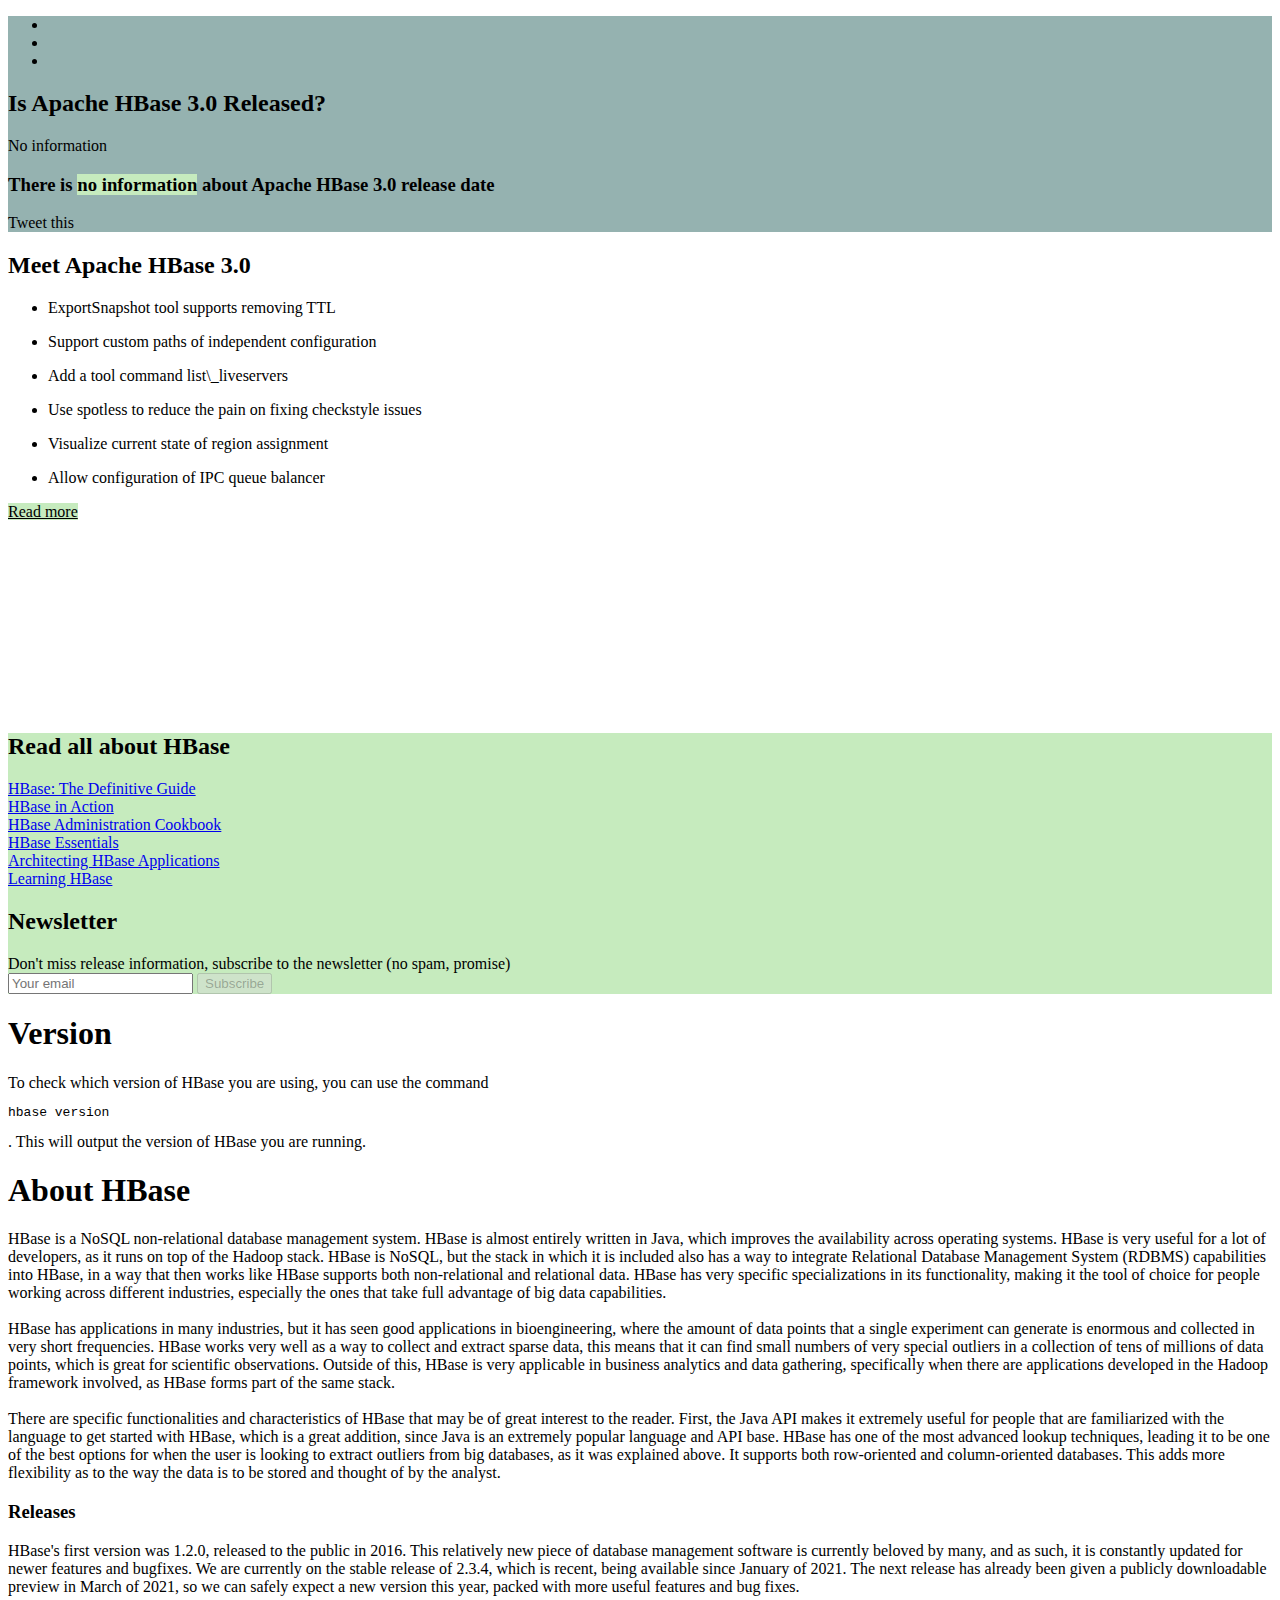
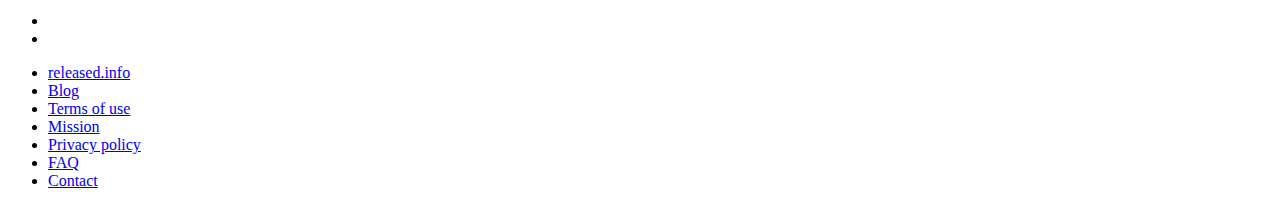
<file: index.html>
<!DOCTYPE html>
<html lang="en">
<!--timestamp=1742775809-->

<head>
  <meta charset="UTF-8">
  <meta name="viewport" content="width=device-width, initial-scale=1.0">
  <meta http-equiv="X-UA-Compatible" content="ie=edge">
  <link rel="stylesheet" href="./theme.css">
  <link href="https://fonts.googleapis.com/css2?family=Roboto:wght@100;300;400&display=swap" rel="stylesheet">
  <script async src="https://pagead2.googlesyndication.com/pagead/js/adsbygoogle.js?client=ca-pub-1473157258033791"
          crossorigin="anonymous"></script>
  
  <title>
    Is Apache HBase 3.0 Released?
  </title>
  <link rel="icon" href="https://released.info/assets/img/technologies/hbase/hbase.ico" type="image/svg+xml">
  <meta name="description" content="Is Apache HBase 3.0 Released?">
  <meta name="keywords" content="apache, hbase, release, date, when, nosql">
  <meta name=”robots” content="index, follow">

  <!-- facebook -->
  <meta property="og:url" content="https://is.hbase.released.info" />
  <meta property="og:type" content="website" />
  <meta property="og:title" content="Is Apache HBase 3.0 Released?" />
  <meta property="og:description" content="There is no information about Apache HBase 3.0 release! Still waiting! #released.info" />
  <meta property="og:image" content="https://released.info/assets/img/technologies/hbase/hbase-logo.png" />

  <!-- twitter -->
  <meta name="twitter:card" content="summary" />
  <meta name="twitter:site" content="ReleasedInfo" />
  <meta name="twitter:title" content="Is Apache HBase 3.0 Released?" />
  <meta name="twitter:description" content="There is no information about Apache HBase 3.0 release! Still waiting! #released.info" />
  <meta name="twitter:image" content="https://released.info/assets/img/technologies/hbase/hbase-logo.png" />

  <meta name="url" content="https://is.hbase.released.info" />
  <!-- Global site tag (gtag.js) - Google Analytics -->
  <script async src="https://www.googletagmanager.com/gtag/js?id=G-WBTV53QWXQ"></script>
  <script>
    window.dataLayer = window.dataLayer || [];
    function gtag(){dataLayer.push(arguments);}
    gtag('js', new Date());

    gtag('config', 'G-WBTV53QWXQ');
  </script>
</head>

<body>

  <input id="released-days" type="hidden" value="-1" />

  <main role="main">
    <a href="https://released.info/index.html" class="go-back"><i class="bi bi-arrow-left"></i></a>

    <section class="released-info">
      <div class="container-lg">
        <ul class="social-links">
          <li>
            <a class="share-linkedin" target="_blank">
              <i class="bi bi-linkedin"></i>
            </a>
          </li>
          <li>
            <a class="share-facebook" target="_blank">
              <i class="bi bi-facebook"></i>
            </a>
          </li>
          <li>
            <a class="share-twitter" target="_blank">
              <i class="bi bi-twitter"></i>
            </a>
          </li>
        </ul>
        <h2>
          Is Apache HBase 3.0 Released?
        </h2>
        <div class="row">
          <div class="col-lg-8">

            <div id="logo">
              <span role="img" aria-label="${configuration.logoAlt}"
                style="background-image: url(&#39;https://released.info/assets/img/technologies/hbase/hbase-logo.png&#39;);">
              </span>
            </div>

            <!-- CHOOSE ONE OF BELOW SECTIONS HERE -->

            
            
            
            <span>
              <div class="white-box" id="no-information">
                No information
              </div>
            </span>

            <!-- END -->

          </div>
        </div>
        <div class="row">
          <div class="col-lg-8">
            <h3 id="highlightTextDescription1">
              There is <span class="btn-primary">no information</span> about Apache HBase 3.0 release date
            </h3>
          </div>
          
        </div>
        <div class="text-center">
          <a class="share-twitter" target="_blank">
            <i class="bi bi-twitter"></i>
            Tweet this
          </a>
        </div>
      </div>
    </section>

    <section class="features-section">
      <div class="container-lg">
        <h2>
          Meet Apache HBase 3.0
        </h2>
        <div class="row mb-5">
          <div class="col-md-5">

            <ul>
              <li>
                ExportSnapshot tool supports removing TTL
              </li>
            </ul>

            <ul>
              <li>
                Support custom paths of independent configuration
              </li>
            </ul>

            <ul>
              <li>
                Add a tool command list\_liveservers
              </li>
            </ul>

          </div>
          <div class="col-md-5">
            <ul>
              <li>
                Use spotless to reduce the pain on fixing checkstyle issues
              </li>
            </ul>
            <ul>
              <li>
                Visualize current state of region assignment
              </li>
            </ul>
            <ul>
              <li>
                Allow configuration of IPC queue balancer
              </li>
            </ul>
          </div>
        </div>
        <div class="text-center">
          <a target="_blank" href="https://hbase.apache.org/downloads.html" class="btn btn-primary btn-lg">Read more</a>
        </div>
      </div>
      <div class="logo-container">
        <span role="img" aria-label="${configuration.logoAlt2}"
          style="background-image: url(&#39;https://released.info/assets/img/technologies/java/duke-space.png&#39;);">
        </span>
      </div>
    </section>

    <section class="posts-section">
      <div class="container-lg">
        <h2>
          Read all about HBase
        </h2>
        <div class="row">

          
            <!-- repeat below container for each image: -->
            <div class="col-md-4">
              <!-- <span role="img" aria-label="_IMAGE_ALT_" style="background-image: url('_ITERATOR_IMAGE_SRC_');">-->
              <span role="img" aria-label="${post.imageAlt}"
                style="background-image: url(&#39;https://released.info/assets/img/technologies/hbase/book-HBase-The-Definitive-Guide.jpg&#39;);">
                <a target="_blank" href="https://www.amazon.de/-/en/dp/1449396100?&amp;_encoding=UTF8&amp;tag=released-info-21&amp;linkCode=ur2&amp;linkId=e268b8ebbe1b2bf5ab1cbad9a852f0b7&amp;camp=1638&amp;creative=6742">
                  <span>
                    HBase: The Definitive Guide
                  </span>
                </a>
              </span>
            </div>
            <!-- repeat end -->
          
            <!-- repeat below container for each image: -->
            <div class="col-md-4">
              <!-- <span role="img" aria-label="_IMAGE_ALT_" style="background-image: url('_ITERATOR_IMAGE_SRC_');">-->
              <span role="img" aria-label="${post.imageAlt}"
                style="background-image: url(&#39;https://released.info/assets/img/technologies/hbase/book-HBase-in-Action.jpg&#39;);">
                <a target="_blank" href="https://www.amazon.de/-/en/dp/1617290521?&amp;_encoding=UTF8&amp;tag=released-info-21&amp;linkCode=ur2&amp;linkId=0c704ae321c0b7cb6d13308587a2a7d6&amp;camp=1638&amp;creative=6742">
                  <span>
                    HBase in Action
                  </span>
                </a>
              </span>
            </div>
            <!-- repeat end -->
          
            <!-- repeat below container for each image: -->
            <div class="col-md-4">
              <!-- <span role="img" aria-label="_IMAGE_ALT_" style="background-image: url('_ITERATOR_IMAGE_SRC_');">-->
              <span role="img" aria-label="${post.imageAlt}"
                style="background-image: url(&#39;https://released.info/assets/img/technologies/hbase/book-HBase-Administration-Cookbook.jpg&#39;);">
                <a target="_blank" href="https://www.amazon.de/-/en/dp/B008YEWS9U?&amp;_encoding=UTF8&amp;tag=released-info-21&amp;linkCode=ur2&amp;linkId=03e15f5c44772f6367f7577107624b7e&amp;camp=1638&amp;creative=6742">
                  <span>
                    HBase Administration Cookbook
                  </span>
                </a>
              </span>
            </div>
            <!-- repeat end -->
          
            <!-- repeat below container for each image: -->
            <div class="col-md-4">
              <!-- <span role="img" aria-label="_IMAGE_ALT_" style="background-image: url('_ITERATOR_IMAGE_SRC_');">-->
              <span role="img" aria-label="${post.imageAlt}"
                style="background-image: url(&#39;https://released.info/assets/img/technologies/hbase/book-HBase-Essentials.jpg&#39;);">
                <a target="_blank" href="https://www.amazon.de/-/en/dp/B00PQMQHN6?&amp;_encoding=UTF8&amp;tag=released-info-21&amp;linkCode=ur2&amp;linkId=fcdf74befffa929cef023704fd9041b3&amp;camp=1638&amp;creative=6742">
                  <span>
                    HBase Essentials 
                  </span>
                </a>
              </span>
            </div>
            <!-- repeat end -->
          
            <!-- repeat below container for each image: -->
            <div class="col-md-4">
              <!-- <span role="img" aria-label="_IMAGE_ALT_" style="background-image: url('_ITERATOR_IMAGE_SRC_');">-->
              <span role="img" aria-label="${post.imageAlt}"
                style="background-image: url(&#39;https://released.info/assets/img/technologies/hbase/book-Architecting-HBase-Applications.jpg&#39;);">
                <a target="_blank" href="https://www.amazon.de/-/en/dp/1491915811?&amp;_encoding=UTF8&amp;tag=released-info-21&amp;linkCode=ur2&amp;linkId=4cb6b8e0c05cbb6f1f78e378b886aa71&amp;camp=1638&amp;creative=6742">
                  <span>
                    Architecting HBase Applications
                  </span>
                </a>
              </span>
            </div>
            <!-- repeat end -->
          
            <!-- repeat below container for each image: -->
            <div class="col-md-4">
              <!-- <span role="img" aria-label="_IMAGE_ALT_" style="background-image: url('_ITERATOR_IMAGE_SRC_');">-->
              <span role="img" aria-label="${post.imageAlt}"
                style="background-image: url(&#39;https://released.info/assets/img/technologies/hbase/book-Learning-HBase.jpg&#39;);">
                <a target="_blank" href="https://www.amazon.de/-/en/dp/1783985941?&amp;_encoding=UTF8&amp;tag=released-info-21&amp;linkCode=ur2&amp;linkId=e5573f3578cf9d9b1228265b976f63c7&amp;camp=1638&amp;creative=6742">
                  <span>
                    Learning HBase
                  </span>
                </a>
              </span>
            </div>
            <!-- repeat end -->
          

        </div>

        <div class="newsletter">
          <div class="mail">
            <h2>Newsletter</h2>
            <!-- Begin Mailchimp Signup Form -->
            <div id="mc_embed_signup">
              <form
                action="https://released.us6.list-manage.com/subscribe/post?u=0428faa28beab3ea9ff42ad78&amp;id=9cb5e584d5"
                method="post" id="mc-embedded-subscribe-form" name="mc-embedded-subscribe-form" class="validate"
                target="_blank" novalidate>
                <div id="mc_embed_signup_scroll">
                  <label for="mce-EMAIL">Don't miss release information, subscribe to the newsletter (no spam,
                    promise)</label>
                  <div id="input-container">
                    <input type="email" value="" name="EMAIL" class="email form-control" id="mce-EMAIL"
                      placeholder="Your email" required>
                    <input type="submit" value="Subscribe" name="subscribe" id="mc-embedded-subscribe" disabled
                      class="button btn btn-warning">
                  </div>
                  <!-- real people should not fill this in and expect good things - do not remove this or risk form bot signups-->
                  <div style="position: absolute; left: -5000px;" aria-hidden="true"><input type="text"
                      name="b_0428faa28beab3ea9ff42ad78_9cb5e584d5" tabindex="-1" value=""></div>
                </div>
              </form>
            </div>
            <!--End mc_embed_signup-->
          </div>
        </div>

      </div>
    </section>

    <section class="about-section">
      <div class="container-lg">
        <div>
  <h1>Version</h1>
  To check which version of HBase you are using, you can use the command <pre>hbase version</pre>.
  This will output the version of HBase you are running.
  <h1>About HBase</h1>
  HBase is a NoSQL non-relational database management system. HBase is almost entirely written in Java,
  which improves the availability across operating systems. HBase is very useful for a lot of developers,
  as it runs on top of the Hadoop stack. HBase is NoSQL, but the stack in which it is included also has a way to
  integrate
  Relational Database Management System (RDBMS) capabilities into HBase, in a way that then works like HBase supports
  both non-relational
  and relational data. HBase has very specific specializations in its functionality, making it the tool of choice for
  people working across
  different industries, especially the ones that take full advantage of big data capabilities.<br />
  <div id="hidden-about">
    <br />
    HBase has applications in many industries, but it has seen good applications in bioengineering, where the amount of
    data points that
    a single experiment can generate is enormous and collected in very short frequencies. HBase works very well as a way
    to collect
    and extract sparse data, this means that it can find small numbers of very special outliers in a collection of tens
    of millions of data points,
    which is great for scientific observations. Outside of this, HBase is very applicable in business analytics and data
    gathering,
    specifically when there are applications developed in the Hadoop framework involved, as HBase forms part of the same
    stack.<br />
    <br />
    There are specific functionalities and characteristics of HBase that may be of great interest to the reader.
    First, the Java API makes it extremely useful for people that are familiarized with the language to get started with
    HBase,
    which is a great addition, since Java is an extremely popular language and API base. HBase has one of the most
    advanced lookup techniques,
    leading it to be one of the best options for when the user is looking to extract outliers from big databases, as it
    was explained above.
    It supports both row-oriented and column-oriented databases. This adds more flexibility as to the way the data is to
    be stored
    and thought of by the analyst.<br />
    <h3>Releases</h3>
    HBase's first version was 1.2.0, released to the public in 2016. This relatively new piece of database management
    software is currently beloved by many,
    and as such, it is constantly updated for newer features and bugfixes. We are currently on the stable release of
    2.3.4, which is recent,
    being available since January of 2021. The next release has already been given a publicly downloadable preview in
    March of 2021,
    so we can safely expect a new version this year, packed with more useful features and bug fixes.
  </div>
</div>
      </div>
    </section>

  </main>

  <!-- paths should be set to assets in main domain folder -->
  <footer class="footer-dark">
    <div class="container-lg">
      <ul class="social-links">
        <li>
          <a href="https://www.facebook.com/Releasedinfo-102741385375480/" rel="nofollow noopener">
            <i class="bi bi-facebook"></i>
          </a>
        </li>
        <li>
          <a href="https://twitter.com/ReleasedInfo" rel="nofollow noopener">
            <i class="bi bi-twitter"></i>
          </a>
        </li>
      </ul>
      <ul>
        <li class="highlight">
          <a href="https://released.info/index.html">
            <i class="bi bi-clock"></i> released.info
          </a>
        </li>
        <li>
          <a target="_blank" href="https://blog.released.info">
            Blog
          </a>
        </li>
        <li>
          <a href="https://released.info/terms.html">
            Terms of use
          </a>
        </li>
        <li>
          <a href="https://released.info/mission.html">
            Mission
          </a>
        </li>
        <li>
          <a href="https://released.info/privacy.html">
            Privacy policy
          </a>
        </li>
        <li>
          <a href="https://released.info/faq.html">
            FAQ
          </a>
        </li>
        <li>
          <a href="https://released.info/contact.html">
            Contact
          </a>
        </li>
      </ul>
    </div>
  </footer>

  <!-- paths should be set to assets in main domain folder -->
  <script src="https://released.info/assets/js/vendor/jquery-3.6.0.min.js"></script>
  <script src="https://released.info/assets/js/vendor/jquery.confetti.js"></script>
  <script src="https://released.info/assets/js/vendor/odometer.min.js"></script>
  <script src="https://released.info/assets/js/shared.js"></script>
  <script src="https://released.info/assets/js/technology.js"></script>
</body>

</html>
</file>
<file: theme.css>
/* path should be set to assets in main domain folder */
@import url('https://released.info/assets/css/technology.css');

/* TOP SECTION BACKGROUND COLOR */
.released-info {
  background-color: #95b2b0 !important; /* change color */
}
.odometer.odometer-auto-theme .odometer-digit,
.odometer.odometer-theme-train-station .odometer-digit {
  color: #95b2b0 !important; /* this color must be the same as above */
}
/* ----------------------------------------- */


/* TOP SECTION FONT COLOR */
.released-info,
.released-info a {
  color: #000 !important;  /* change color */
}
/* ----------------------------------------- */


/* BOTTOM SECTION BACKGROUND COLOR */
.posts-section,
.btn-primary {
  background-color: #c6ebbe !important; /* change color */
}
/* ----------------------------------------- */


/* BOTTOM SECTION FONT COLOR */
.posts-section,
.btn-primary {
  color: #000 !important; /* change color */
}
/* ----------------------------------------- */

/* IMAGE */
.features-section .logo-container {
  height: 15vw;
  max-height: 220px;
  min-height: 100px;
}
</file>
